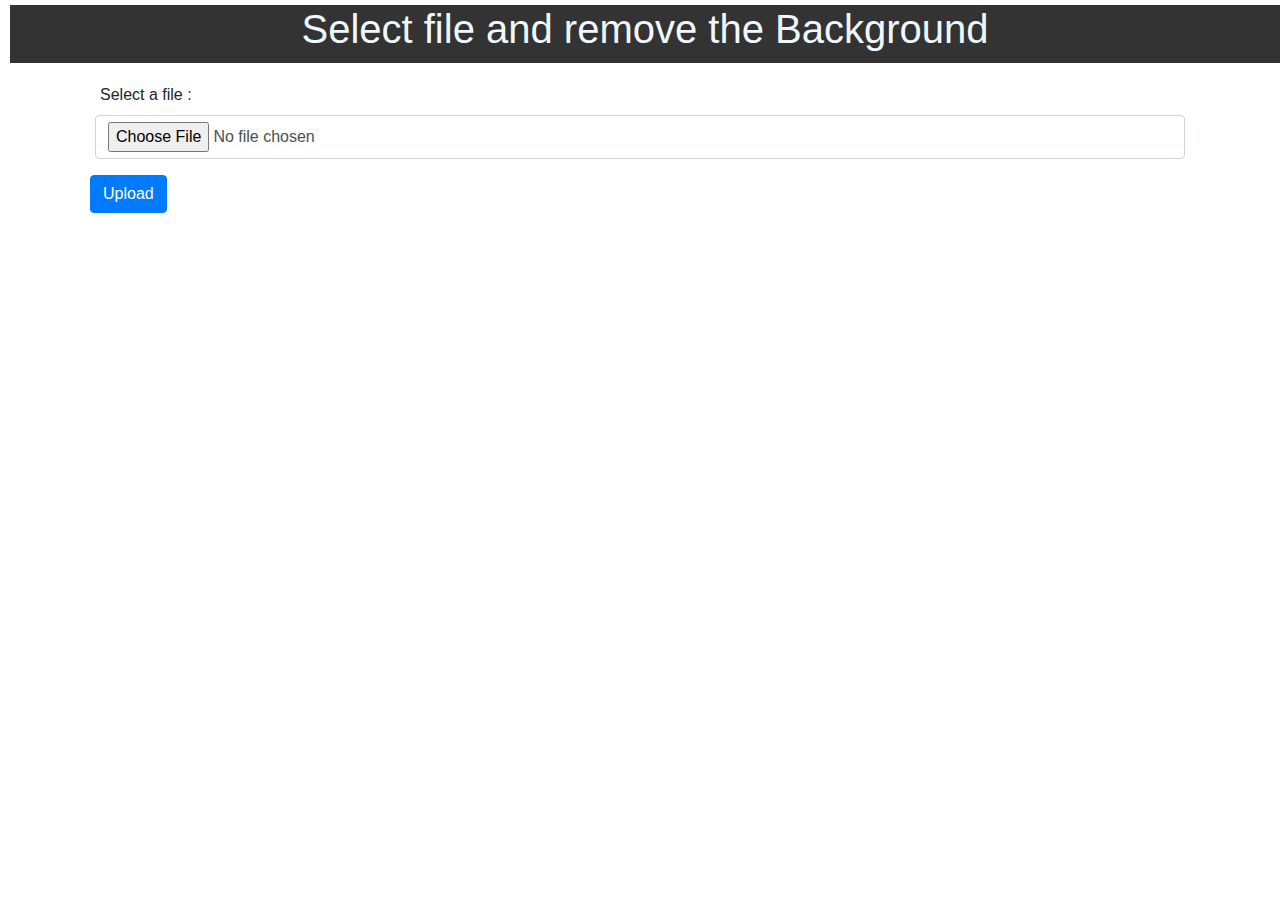
<file: getstarted.html>
<!DOCTYPE html>
<html lang="en">
  <head>
    <meta charset="UTF-8">
    <meta name="viewport" content="width=device-width, initial-scale=1.0">
    <title>Document</title>
    <link rel="stylesheet"
      href="https://cdn.jsdelivr.net/npm/bootstrap@4.0.0/dist/css/bootstrap.min.css"
      integrity="sha384-Gn5384xqQ1aoWXA+058RXPxPg6fy4IWvTNh0E263XmFcJlSAwiGgFAW/dAiS6JXm"
      crossorigin="anonymous">
      <style>
        *{
          display: flexbox;
          justify-content: center;
          margin: 5px;
        }
        .header{
          background-color:#333 ;
          width: 100%;
          height: 58px;
          margin-top: 0%;
          color: aliceblue;
          text-align: center;
          font-size: 40%;
          display: flex;
          position: relative;
        }
        
      </style>
  </head>
  <body>
    <div class="header"><h1>Select file and remove the Background</h1></div>
    <div class="container">
      <div class="row">
        <div class="col-md-12">
          <form>
            <div class="form-group">
              <label for="filepicker">Select a file : </label>
            <input class="form-control" id="filepicker" type="file">
            </div>
            <button class="btn btn-primary" onclick="handleuplod()" type="button">Upload</button>
          </form>
        </div>
      </div>
    </div>
    <script src="https://code.jquery.com/jquery-3.2.1.slim.min.js"
      integrity="sha384-KJ3o2DKtIkvYIK3UENzmM7KCkRr/rE9/Qpg6aAZGJwFDMVNA/GpGFF93hXpG5KkN"
      crossorigin="anonymous"></script>
    <script
      src="https://cdn.jsdelivr.net/npm/popper.js@1.12.9/dist/umd/popper.min.js"
      integrity="sha384-ApNbgh9B+Y1QKtv3Rn7W3mgPxhU9K/ScQsAP7hUibX39j7fakFPskvXusvfa0b4Q"
      crossorigin="anonymous"></script>
    <script
      src="https://cdn.jsdelivr.net/npm/bootstrap@4.0.0/dist/js/bootstrap.min.js"
      integrity="sha384-JZR6Spejh4U02d8jOt6vLEHfe/JQGiRRSQQxSfFWpi1MquVdAyjUar5+76PVCmYl"
      crossorigin="anonymous"></script>
    <script>
      let imageurl;
        function handleuplod(){
          const fileInput = document.getElementById('filepicker');
          const image = fileInput.files[0];

          const formData = new FormData();
          formData.append("image_file", image);
          formData.append('size', 'auto');

          const apikey = "tWAJRSEfjb38Nd1M94Ddm7Sx";
          fetch('https://api.remove.bg/v1.0/removebg', {
            method : 'POST',
            headers:{
              'X-Api-key' : apikey,
            },
            body:formData
          })
          .then(function(response){
            return response.blob();
          })
          .then(function(blob){
              const url = URL.createObjectURL(blob);
              imageurl = url;
              const img = document.createElement('img');
              img.src = url;
              document.body.appendChild(img);
          })
          .catch()
        }
        
      </script>
  </body>
</html>
</file>
